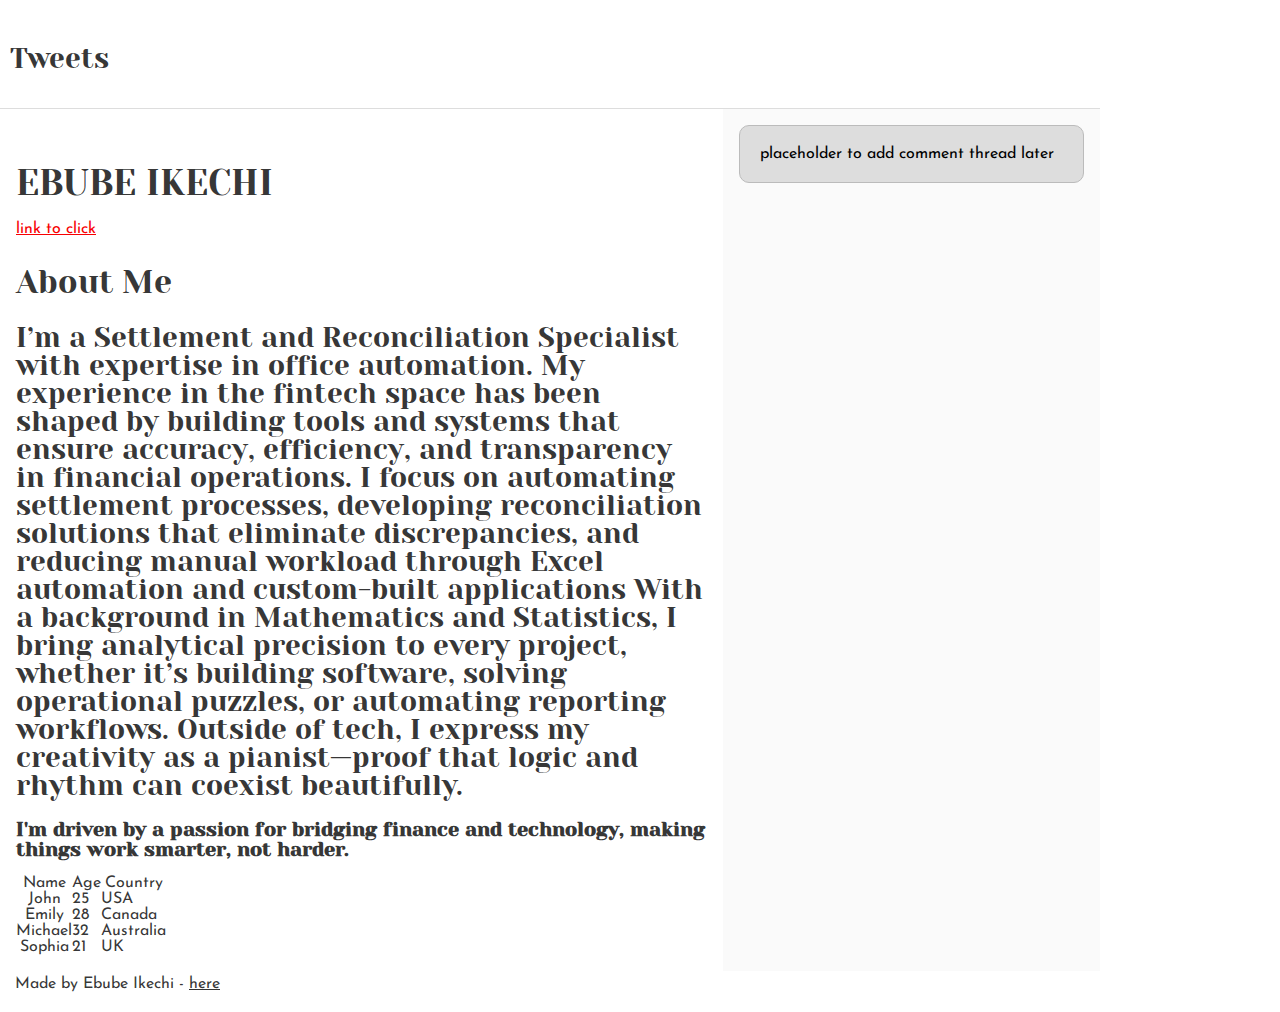
<file: css_basic/index.html>
<!DOCTYPE html>
<html lang="en">
    <head>
        <meta charset="utf-8">
        <title>My First Website</title>
        <link href="base.css" rel="stylesheet">
        <link href="styles.css" rel="stylesheet">
        <meta name="viewport" content="width=device-width, initial-scale=1.0">

    </head>

    <body class="works_on_smartphone">

        <header>
            <nav>
                <ul>
                    <li>
                        <p>
                            <h3>
                                <a href="tweets.html"> Tweets</a>
                            </h3>
                        </p>
                    </li>
                </ul>
            </nav>
        </header>

        <main>
            <article>
                <section>
                    <NAV>
                        <p>
                            <h1>
                                EBUBE IKECHI
                            </h1>
                            <a href="https://i.ibb.co/gTDZZT8/ALX-Logo-07.png"> link to click</a>
                            
                        </p>
                    </NAV>
                </section>
                <section id="About me">
                    <p>
                        <h2>
                            About Me
                        </h2>
                    </p>

                    <p>
                        <h3>
                            I’m a Settlement and Reconciliation Specialist with expertise in office automation. My experience in the fintech space has been shaped by building tools and systems that ensure accuracy, efficiency, and transparency in financial operations. I focus on automating settlement processes, developing reconciliation solutions that eliminate discrepancies, and reducing manual workload through Excel automation and custom-built applications
                            With a background in Mathematics and Statistics, I bring analytical precision to every project, whether it’s building software, solving operational puzzles, or automating reporting workflows. Outside of tech, I express my creativity as a pianist—proof that logic and rhythm can coexist beautifully.
                            
                        </h3>
                    </p>

                    <p>
                        <h4>
                            I'm driven by a passion for bridging finance and technology, making things work smarter, not harder.
                        </h4>
                    </p>
                </section>

                <table>
                    <thead>
                        <tr>
                            <th scope="col">Name</th>
                            <th scope="col">Age</th>
                            <th scope="col">Country</th>
                        </tr>
    
                    </thead>
                    <tbody>
                        <tr>
                            <th scope="row">John</th>
                            <td>25</td>
                            <td>USA</td>
                        </tr>

                        <tr>
                            <th scope="row">Emily</th>
                            <td>28</td>
                            <td>Canada</td>
                        </tr>

                        <tr>
                            <th scope="row">Michael</th>
                            <td>32</td>
                            <td>Australia</td>
                        </tr>

                        <tr>
                            <th scope="row">Sophia</th>
                            <td>21</td>
                            <td>UK</td>
                        </tr>

                    </tbody>
                </table>
            </article>

            <aside>
                <p>
                    placeholder to add comment thread later
                </p>
            </aside>
        </main>

        <footer>
            <p>
                Made by Ebube Ikechi - <a href="https://sites.google.com/view/ebubeikechi/about" target="_blank">here</a>
            </p>
        </footer>
        
    </body>

</html>
</file>
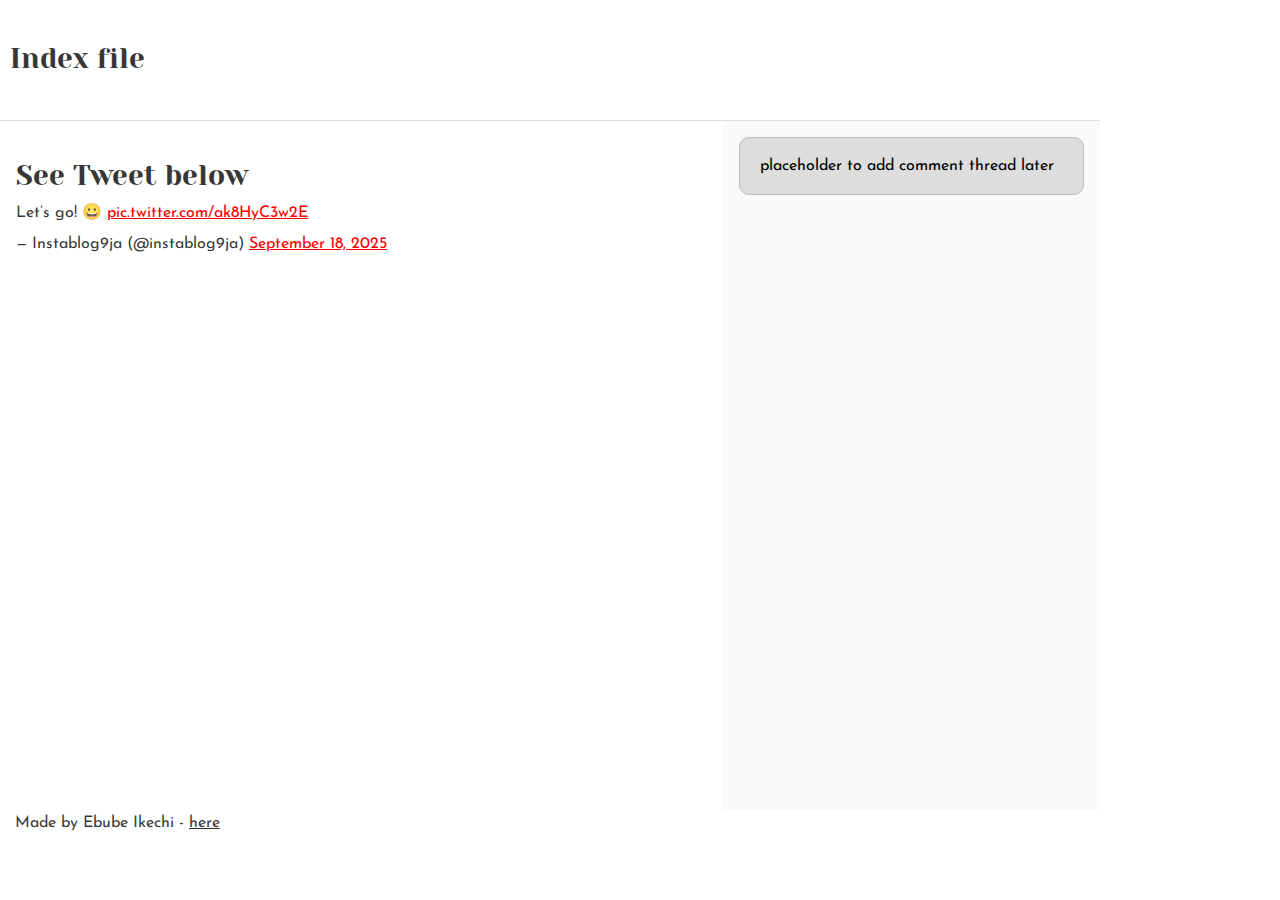
<file: css_basic/tweets.html>
<!DOCTYPE html>
<html lang="en">
    <head>
        <meta charset="utf-8">
        <title>My First Website</title>
        <link href="base.css" rel="stylesheet">
        <link href="styles.css" rel="stylesheet">
    </head>

    <body>
        <header>
                <nav>
                    <ul>
                        <li>
                            <p>
                                <h3>
                                    <a href="./index.html"> Index file</a>
                                </h3>
                            </p>
                        </li>
                    </ul>
                </nav>
        </header>

        <main>
            <article>
                
                <p>
                    <h3>
                        See Tweet below
                    </h3>
                </p>

                <blockquote class="twitter-tweet"><p lang="en" dir="ltr">
                    Let’s go! 😀 <a href="https://t.co/ak8HyC3w2E">pic.twitter.com/ak8HyC3w2E</a></p>&mdash; Instablog9ja (@instablog9ja) <a href="https://twitter.com/instablog9ja/status/1968706847579246683?ref_src=twsrc%5Etfw">September 18, 2025</a>
                </blockquote> 
                <script async src="https://platform.twitter.com/widgets.js" charset="utf-8">

                </script>
            </article>

            <aside>
                <p>
                    placeholder to add comment thread later
                </p>
            </aside>

        </main>

        <footer>

            <p>
                Made by Ebube Ikechi - <a href="https://sites.google.com/view/ebubeikechi/about" target="_blank">here</a>
            </p>
        </footer>
        
    </body>

</html>
</file>
<file: css_basic/base.css>
/* Importing webfonts */
/* (If you're learning CSS, you should disregard that) */

@import url(https://fonts.googleapis.com/css?family=Yeseva+One);
@import url(https://fonts.googleapis.com/css?family=Josefin+Sans:400,700,700italic,400italic);


/* CSS reset rules */

html, body {
	height: 100%;
	min-height: 100%;
}
html, body, div, span, applet, object, iframe,
h1, h2, h3, h4, h5, h6, p, blockquote, pre,
a, abbr, acronym, address, big, cite, code,
del, dfn, img, ins, kbd, q, s, samp,
small, strike, sub, sup, tt, var,
b, u, i, center,
dl, dt, dd,
fieldset, form, label, legend,
table, caption, tbody, tfoot, thead, tr, th, td,
article, aside, canvas, details, embed, 
figure, figcaption, footer, header, hgroup, 
menu, nav, output, ruby, section, summary,
time, mark, audio, video {
	margin: 0;
	padding: 0;
	border: 0;
	font-size: 100%;
	font: inherit;
	vertical-align: baseline;
}
/* HTML5 display-role reset for older browsers */
article, aside, details, figcaption, figure, 
footer, header, hgroup, menu, nav, section {
	display: block;
}
body {
	line-height: 1;
}
blockquote, q {
	quotes: none;
}
blockquote:before, blockquote:after,
q:before, q:after {
	content: '';
	content: none;
}
table {
	border-collapse: collapse;
	border-spacing: 0;
}


/* Fonts and colors */

body {
	font-family: 'Josefin Sans', serif;
	color: rgba(0, 0, 0, 0.8);
}
h1, h2, h3, h4, h5, h6, header {
	font-family: 'Yeseva One', sans-serif;
}
article {
}
header {
	border-bottom: 1px solid rgb(221,221,221);
	transition: border-bottom-color 1s ease;
}
header a {
	color: rgba(0, 0, 0, 0.8);
}
aside {
	background: #FAFAFA;
}
aside p {
	border: 1px solid #bbb;
	background: #ddd;
	color: black;
}
footer a {
	color: rgba(0, 0, 0, 0.8);
}
a {
	color: #F80002;
}


/* Positioning and margins */

@media (min-width: 1100px) {
	body {
		width: 1100px;
		margin: 0 auto;
	}
}

article {
	padding: 50px 15px;
}
article > *:first-child {
	margin-top: 0;
}
aside {
	padding: 50px 15px;
}
header .right {
	float: right;
	margin: 0 10px 15px;
}


/* Header */
header {
	padding: 20px 0;
	height: 80px;
}
header ul {
	list-style: none;
	margin: 0;
	padding: 0;
}
header li {
	display: inline;
	vertical-align:middle;
}
header li:first-child {
	margin: 0;
}
header li a {
	margin: 0 10px;
}
header li.logo {
	font-size: 36px;
}
header a {
	text-decoration: none;
}


/* Aside */

aside p {
	border-radius: 10px;
	padding: 20px 20px;
}


/* Footer */

footer {
	padding: 5px 15px;
	height: 80px;
}


/* Text styles and margins */

p {
	margin-bottom: 15px;
}
h1 {
	font-size: 36px;
	margin: 40px 0 20px;
}
h2 {
	font-size: 32px;
	margin: 30px 0 15px;
}
h3 {
	font-size: 28px;
	margin: 25px 0 10px;
}
h4 {
	font-size: 20px;
	font-weight: bold;
	margin: 20px 0 10px;
}
h5 {
	font-size: 18px;
	font-weight: bold;
	margin: 15px 0 10px;
}
h6 {
	font-weight: bold;
	margin: 5px 0;
}

@media (max-width: 800px) {
  body.works_on_smartphone {
  	display: block;
  }
  body.works_on_smartphone main {
  	display: block;
  }
  header .right {
  	float: none;
  }
}
</file>
<file: css_basic/styles.css>
body{
    display: flex;
    flex-direction: column;
    height: 100vh;
    margin: 0;
}

main{
    display: flex;
    flex-direction: row;
    flex: auto;
}

article {
  flex: 2;
  overflow-y: auto;
  padding: 1rem; 
}

aside {
  flex: 1;
  overflow-y: auto;
  padding: 1rem;
}
</file>
